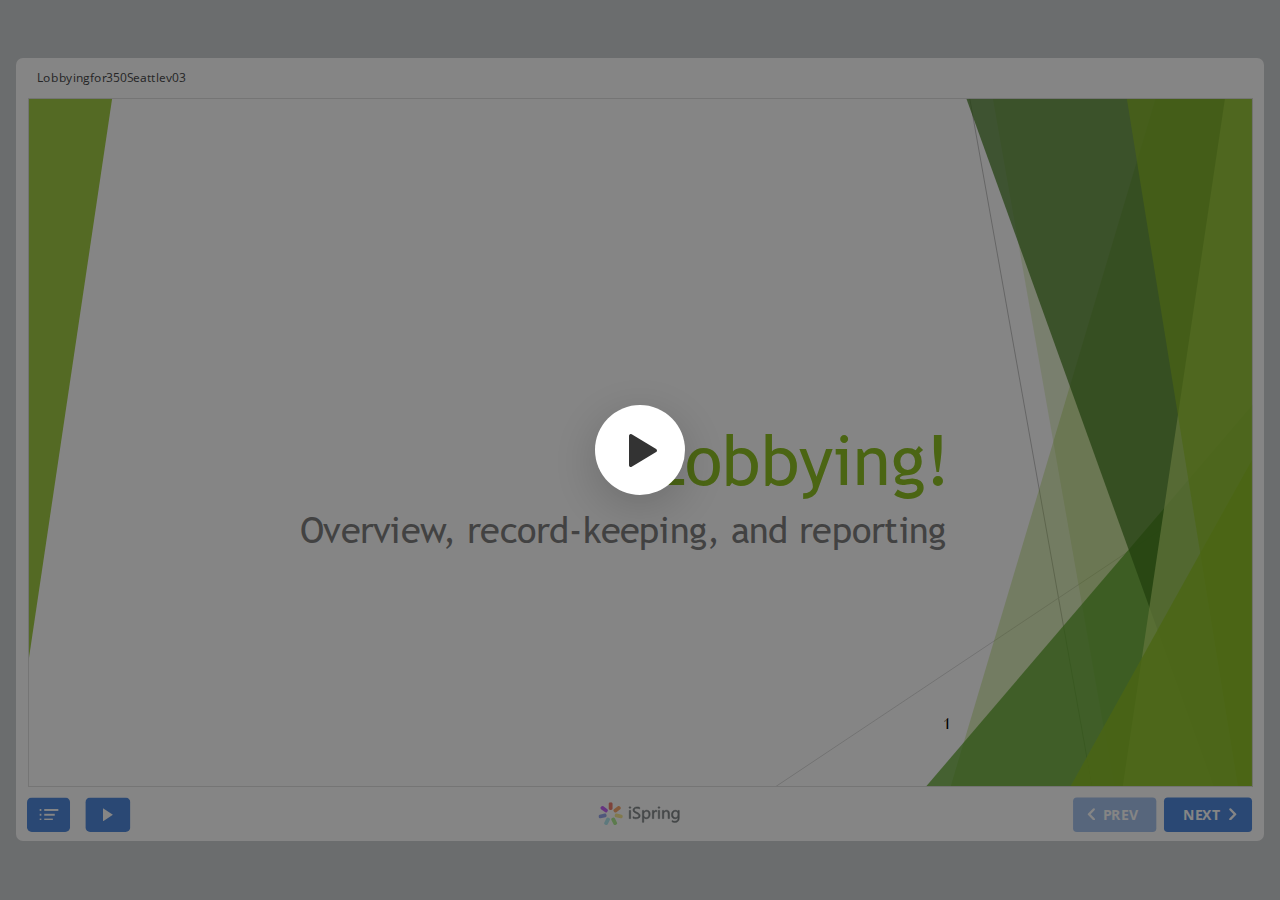
<file: Lobbyingfor350Seattle/index.html>
<!DOCTYPE html>
<!-- Created with iSpring --><!-- 1304 824 --><!--version 9.8.0.3 --><!--type html --><!--mainFolder ./ -->
<html style=background-color:#ced1d3;>
<head>
    <meta http-equiv="Content-Type" content="text/html;charset=utf-8"/><meta name="viewport" content="width=device-width,initial-scale=1,minimum-scale=1,maximum-scale=1,user-scalable=no"/><meta name="format-detection" content="telephone=no"/><meta name="apple-mobile-web-app-capable" content="yes"/><meta name="apple-mobile-web-app-status-bar-style" content="black"/><meta http-equiv="X-UA-Compatible" content="IE=edge"/><meta name="msapplication-tap-highlight" content="no"/><title>Lobbyingfor350Seattlev03</title><link rel="apple-touch-icon-precomposed" href="data/apple-touch-icon.png"/><link rel="shortcut icon" type="image/ico" href="data/favicon.ico"/><style>body {background-color:#ced1d3;}#spr0_119461a {display:none;}</style>
    
    
    <style>
		#playerView {
			position:absolute;
			-webkit-tap-highlight-color:rgba(0,0,0,0);
			-webkit-user-select:none;
			-moz-user-select:none;
			-webkit-touch-callout:none;
			-webkit-user-drag:none;
		}
		#playerView * {
			position:absolute;
		}
		#preloader {
			width: 50px;
			height: 50px;
			position: absolute;
			top: 0;
			left: 0;
			bottom: 0;
			right: 0;
			margin: auto;
			border-radius: 10px;
			background-color: rgba(0, 0, 0, 0.5);
		}

		#preloader::after {
			content: '';
			position: absolute;
			background: url([data-uri]);
			background-size: cover;
			top: 0;
			left: 0;
			bottom: 0;
			right: 0;
			animation: preloader_spin 1s infinite linear;
			-webkit-animation: preloader_spin 1s infinite linear;
		}

		@keyframes preloader_spin { 0% {transform: rotate(0deg);} 100% {transform: rotate(360deg);} }
		@-webkit-keyframes preloader_spin { 0% {-webkit-transform: rotate(0deg);} 100% {-webkit-transform: rotate(360deg);}}
    </style>
</head>
<body>
	<div id="preloader"></div>
	<script src="data/browsersupport.js?01DE2272"></script>
	<script src="data/player.js?01DE2272"></script>
    <div id="content"></div>
    <div id="spr0_119461a"><audio id="snd0_119461a" preload="none"><source src="data/sound1.mp3" type="audio/mpeg"/></audio><audio id="snd1_119461a" preload="none"><source src="data/sound2.mp3" type="audio/mpeg"/></audio><audio id="snd2_119461a" preload="none"><source src="data/sound3.mp3" type="audio/mpeg"/></audio><audio id="snd3_119461a" preload="none"><source src="data/sound4.mp3" type="audio/mpeg"/></audio><audio id="snd4_119461a" preload="none"><source src="data/sound5.mp3" type="audio/mpeg"/></audio><audio id="snd5_119461a" preload="none"><source src="data/sound6.mp3" type="audio/mpeg"/></audio><audio id="snd6_119461a" preload="none"><source src="data/sound7.mp3" type="audio/mpeg"/></audio><audio id="snd7_119461a" preload="none"><source src="data/sound8.mp3" type="audio/mpeg"/></audio><audio id="snd8_119461a" preload="none"><source src="data/sound9.mp3" type="audio/mpeg"/></audio><audio id="snd9_119461a" preload="none"><source src="data/sound10.mp3" type="audio/mpeg"/></audio></div>
    <script>
		(function(startup){
			function start(savedPresentationState)
			{
				var presInfo = "eNrtfety48ax8KvAOrGz61BY3EHKSfZQEtfLWCvpiFpvfCKXCiSGIiIQoAFQWsa1VX6I8+eryvl7HsxP8nX3DG7EkJIoaROpbJctkhjM9PT09H16ft4Ktna2fta0trPnOu3ttmvub1u9/f3trm20t/f0va5j9nTT0vY/bbW2MmgMf0b49yAeDhdBdDGOE9PWBszLspBdaSY8v97a0Y221tqabO24BvwdQftRnLDBLDnXHdsxOh1oNrva2jE03WltzRGKIB0njJ131LaqnZvfQAO2tfPzVoT/u8T/wdcsmbPWlre18zd6sDWbQbOUvkIT06Chxl6YMvqZPn368VOLt47SWmtrfetZvbV5Q99ZtbV+Q+vZ+tY4zbLxuA6IQ405Jpo9h/XG9vrGV9XG7fUwpzIwVrdmEjhWtx7XWnduaD2stXbXt76a11rfMMsrv9ra0ta3zmpwu5oc29B8a1qjYNxA6dYn+H2Gv3v57+EyFbS2EiSXrU9E9T9vjQVxfMqHrW7FLwCYPnw3bIeDteV7mXf2Kg0Dn+nq33EBR8u/jmhdT7HzoHiWTaZDXZ1FF3w3u23ay5YJw/oFiACs1iph/1iF5Cw5i46uWHIVsOuWkjDY/f72JWMzeNhSvMiH32ZxksFXbKrz3Q7zAXxoqqbp1LGlulbHtWzgJpbtGq7BtnX9048thJSw9rcfBWY5Mnzxssb/scTbnGPwdQjoE2CHukgn3oyl4qcB7+97/mch/lzyv2P+5zrmjTni8xkWeHebeDekeDdW493YAO85IIjLfA2UIFVmXpIp8ViJ54kyDdI0iCPFyxRg2Irg2C2FRd4wxPbYKJ2PRixNlSBSgikukBdlysibzrzgIkpV7N8A2JD2u1PvH9DdcRyGC2UweHegeHM/iJUXf4m9KPJenkVn0R/TGfMu/3wroKD1LInT2F8osyAbTf50trWta1+ebf05m4Bg2B4H42yh/PHslWj1Z9kLNrYXU6u2rUxT8tof8DUl8TIGX9o0JgK3fqw/GFrlLZdGztFXeXMlKiNoxNEDCD0EhP5xpqTZIsTexnGUbafBPxgI0tnHb0ZxGCc7/8Gp+hsY5ybc4/h//uPs7NWf79DpV2H2DQH01UX2jejh1i/fYoHv2iXCU0f6Vz/N4+wbpAr+CQGtEge+UWB+k1msHNKujJiTV2O0CpE91MB/yAfmdMY/t6vzRyQ/2ryRxpvju1Vs5CTfgGEV4W8Cm9gpxdSq4sJRdd2BtrprW66juRbxRq0mJjiPTWeJda7rHZALqKYO4YHWMlTL0h234+qOrmuG0WnpmgM/Qo8GPLE0x2zZmq467bbb1l2zbbR180cS4X/TWxr8q7e2bVNXDYTBMDRXM0Gh2zZsTW1bltkB3bqD3fxIsrx4p/lK841PDfEmnyzXA37emqP8s0lW2KpTb/iJT1i0TEmGAA71TyTqtnzB1VGhPqaHA8RYPI98bYsrPGkThfmoBo1prBhDE2OgthkLBabVAITQw59R63iLpK5G7+ikRt1CgIuV5nATcrZS+EgwO7q3RaPoJKXh/1eIsDanNWhhaB1Yf4E+p0NwCSXuPnqBqbebeoEp1QvM1XqBeU+94ANTvISB3vXTPEiYr2SxggqZ4rPMC0L4AbUybzSa404XKluas/FQsPez5HTi4W6OlCFTmJcGDJQGL4DuJvCbH0cMdD8Yil5Qpl60UPxgPGYJAyZwEQM80RQ/[base64]/tdqodrfot9Mj6W0QmNcUuw5UKsl9/+X+pdGS9qh+2ST8cTbwwZNFFriKIrhBv8xRpZ6VO64XX3iJFhFZByAnri2VkmVqOrNtgpHfForsou/wt9nHGkqyOE1h0wAesNQfXi9JrIGCkdWmn2E0096IRbJSf5izNQFXkGkIJynPSkh+GW9x11HW8BaeT8xBS5+ochitf1QabqG8V0uSKI+1l/vHsFfZ6Hx71OBA9On97NLDlvPHzWSTEXx/fFFs5PufUTXukyq8fDBu6zEBqVw2kKs9vAFVy/[base64]/0WdpcBFxdWmECgEAk6IikzJSjvIRWyjscDdiGy8ZTfD9fJ7YEbzv86neqPOT0o0IuUEvbr50zW5yHHOvNmK55qGWo7zAMj4u8L8K5c9LXf4MhPC4aklVFiMxPZ5Yu3H4a/aIbuKaRx4JW+IbfwDyfmhpp2uqabkgjjC4aJsd/TbSTv6SRNp11Ha1neZsLu2MTaSdUUo7467SrqNu7v3Mo6GO1RRvtlS82avFm72BeLNR8pz0jo9OTvuH3ypvjk6Ug6Pd3R/gCwmlvvL3ObCNSTxjyAMWwlCKgNGkv/7yf5uIrC6Q8iKeQ3dBdCmijDWHjG6vdMhs61Uh4pJwKHyWr29wVNWcTPxd2DJ38G7xd/Lw3Wu576U21/2Ya8HXcZIsvlB+iOfwFeYfxagZkwe4+uZzEESN5X0Qm0m3b2kzIYVIwnBVplsSzONZ3lJbtwYFkN7nNfxroxdE/Chm0mcluJv32EPLQle1bJIEjtnuOLrbWR1Gvbow2yRQhsZQxFF1o61aLgi6juOYWtvutDqG2gHxZ+iubYBUcTotp91RXcc27LbbBmlo2C3T1FTXdjUY123rhr0cVjUtS223DcfomB3LprCq7tiq6bZtG3qFP/pyWNW0dAyRuh3NdXULrMyW7oCIc2HIju50AJ4OCSoRD3b+feex/ErzjWIeVxdWY0FMQ7UBXldvYwwYZKdut1Wto3ccMLwp4A0TcVUdBnI0y4IJttu3mIip2o5rmJphwGsd6xYTMUEP0nTLMABAjGqvXxD333Ye4hWMpcMYri1bkIayKN9VfxPB9KWNtKxAwt/HjaiXQX3nXwxGPqZOIwKmbYMy+GzXdUznHn4is5q8sALf1vJwN0y7nBFp0KunVsGFXgNYIKySTbpmHf5twFtiMzl8tqrdCb4HJ1733wqoEgLZsukqiAwyt9oANPCmzUnb2sQoNEuj0LyrUWiqjmZXzMJWpV+r7Ne6a7+AE3tzc/N9RAE1ZRZ6FJcbByz0cxerJrFBHakN6qy2QeGF2V1tUClUlTSc/HdMjYyUuaz1zllyEGfk2BIBY4yD8ihkOvXCUDhGUvjtLDmNI+EDi2eTOI9WDoML5XfwT9kUYXA28sqOMaiZwHyVa8a1UfkkynSV/Hk1T4WmBhbi6YQlHBVlew/AzGqtbzP3MLhkyjwFsCZBSBZ93vFtUnYzxFvF6pWicAoa96Ic8tn5WW+7tMvZAnmrZpoAX+a7AlISxfJInDSa49yLQO6R9kpk07Azb0U8j+DF5CLFAqVYd9xbOjGb70h9mHalGajrm4srexNxZZdixb67D9PBk1WPIlbsplhxpWLFXS1W3IcUK/1IMTRDb4EIGAejwAsVIJjIF1u4SD3Jk1euvVSJmJcAB/qdqbaBTsOQ0vSVBfx6lryPin5+/eWfg4nnx9e//vK/6zsNhE+f0od+11nqlFyv7kaHRxhP2hgyZQJ7Kc1UZXdpX/[base64]/[base64]/uMKW+86EJFm+sDeSneYmZKNwyJ/A8Kj8a30MdrFQyys7mmdTUE+tDDFOGW8g7z3RRd29bdFu5US+mnKcxOmWTZLN05e3X26vr6WoX+InpDHcXTs1dekgWjkOGH0SS4gg9cdGznW3B7JJDwShWEWJhnp94lAzY0jemYBqbmTRgwiniOmxbkcMW/B7rmsj8Q+BtgJSFY0H+5lJ1ZM6xWLMyDHRi6l9p6ExoaHi2BjCavlaHkPhJnleq4Cp2PnmVuq7phIlOxrI7dtjrObTir/CUJZ7VUp95wc87qbsJZ3ZKzunflrAC769yZsQJvQ/[base64]/[base64]/HNIznMQ3zeUzDeh7TsJ/HNJznMQ33eUxjWYjbbgdsQNs2XV3rmACkYRuqYduOBT1AS1Nv6Y6hmtBbx6QR2u2Wbjiqprddp23qmm05neWJtHVVL3Lisddtx1Q16MFptzsO/tZemkfjjeYLzXRnufoisdFd1bGNTqfTdl1Mqm+3N7fRO/XyZFV85qO2Vd1GjwBgx9EsTbM+d4ZqRwoUHjEgoMy2ZrWd1qr6pU0ogWo5oCpl5CzDWh26ppiUY7s0tg6ja7pjPdLQunToNg1ttTtAW7BbHmlsQzp2h6Pc1Q0Lt9cjjW1Kxu6oGo0NVK+ZDnCoRxrbko6t09gOcCDNMYSv6eHHtqVjG5+D1Bzp0OZnIbW2dGxLLLcL/Nhsf/78czkEBpAhMl7YCK6jwX+bM952nfHWBPIyEI+y4+7qmG2Xjtn2nUNeeKpsRe57p+y3c9d+XdXVnHtE0ryMyi9ibuuC57BQDgdmsRSH6F8XJ7I1SV1wTV4YXFtTGVzbwKV7S1DRM9tN6bAtJvFeRvF1S7lIvDRNYkyGr+b/XLIFJdlesIxqBVwkDMaYxWEwwjphM3hJJH8o1wF0NkviK5gaFly6DrKJMmFemE2wCtoonk7nES8v9pXiVZ5cx0mIIbp+hq9nbAQwwPseVv9R4uTCi4J/8EDNOImnCs2fihqk9CuvVsaidJ5A1xwUyj3mIe9hfHEBIPrxdYSBday74k+DaDthISWujIOLSaYqZ0nX9wPsD3CywCRtJWK8DAbHXIkWAASwhZnQVCaNF7nonwyUF9cUUGQfR/BmXu47DKYBNL2O56Gv/J3FMy/xg38wepZ5H7fZRzadZRRmn6cvyXeua0+zVvsgAxJQlT6PxFI0MxghktUi2iE5K6KvKJu/rm7+JoXzV0OHOMf47jDOsni6jcHl14o4RHIR40KWxUyWC/iwJCmqbRRbjK/iE6y4n+Iy/gRw/7QrsF7ckCAQS1cycJH4M79ZAV+J8PaEceUb3p7wU5a/PpsVy/fTPPgH+tBZwle9Vs3CqFEHNhW0IaOBWxbxv/0K5GSMuQDxGFmQ2PnVypDAeLLgitjYF0WquimhannxYX1N9WF9k/[base64]/kBc89ZQ9E7hkqQnJbkiR117T1xRf0zepvtYAijBsPTcMy/iOvPyPvqb+j24/GIZtYcq8mHoLXkgjyzCjkdeSnbEkRf1KGU28BDYgS2CHBKMU0wzLhlNU04ris5nQBHEsPwCg2cvbhrpBnsC/[base64]/H+Fn1PDn6MJpKR706NMHLOJ5hZ+ASIE2I+WKZTHzz5LeRw+zV7kiXR2SnyrAYgo0vzvR/QnHBCrqKTWLfDSmz5KjxA8irM6MT1kah3Py9hCAYJRndBgd9g16pBaYFB7gLVjwy64X4kH2KfO4SwjnnfAqhLgOYyx/Ca3mPmye8j28l22Csh3gCoRK3nmqOyXmnKwknmKn6BL/pCH3Txpr/JOGttFOacJV3Sm5lUfEy2IgNSTlyv0Ew9gPCh9fEoiSpuiELHeWJzL5Y6xBoGSLWYNeidcuipFyLrp0BYTCxpiphobzAJNXGSf+5R35oQtkn19XtodceQ8ofhSEohirGBWLX/K7d45jfnNb8U48FRe4ge3KU8Rxx9zUzYeuMqCTObsxbBfs8BCUU9xXJ7BX5skISfh4jiQ+QAe6skeFYbugxnYvQGYtyhf3ySSH+dDVg5pQ4W8xgPLi9cuzqGj4BoxusHiPUZcO8DF/kxrdERJ86e4ZrbcE+c43itw8wbt2uQE6nqiZUZXch0enUulNntJlniT3ChtrvMKGfg/[base64]/YZ3pkpvtCoMCiOSQOdvaI/XxrafvnKt4f7R7vnhrFtmOd88POlwdWZP96k/O6tZg1L9M2/9cyfMEvqkzO7LPiaJQsR55EYdV5DyybNPap3kSsOBVeTFLAxVlxVvO6u4k0uK37E6dHuNX7zd93J32VqzdCWudLfZZiP5e/iGoVylSrflvH+g2XCNSSEK3fcG2sc98Ymjvu1ABLpPVEnvpjYEq4NVxIkMeQufGONC9+wN8d1Fbt1/xJeB8Lb1HxiyBdASehyT9gtHGGZ0LGa/qw9nhSCYXgxFDykxJGqmVUboeHReoPu+jy9ZCRGjPm9cTXgdyjFZIrHshI2RuOQBxmlMHcP9/mdBZiDMgsiUrck/rRTCgpWx84v/wthbNCdglFLuYrBXGiRyZoxzGlBNZKHH86S/SUUw3rFuUslXeFvJAt5PgStk6f2UETUn0+5CTzkDpAAs23IaOSWXR6c+dqP5xjz5YenaXFI4wzj+DItIpwYFV1244AmRn4cPM1Y6h4jGG4yH6pBfPaqTCMqjrWfvdpRlkgNieHXX/6J6rUno6I68STx/[base64]/tdUGjMg9AHwoxSzCdEU3Wfe8gDUfp3mMSeD10RQVH+FzSOp8CHAywBIgD0Y1KZCykjlTBIjhHWhIXhSzqMOKvPqNLFKBNiB0m6JnZOGN1YyJNXMjaa4D4CiPwrkDS0CQBmdKbDN8qabO6lX3/5HwSSjil7Sgqoq3k3sTKy2Nt4TS1CQUkymEeJiTJ5qdeFCJthXzzSMMP7bQHHpq3lXk6SP86DyZ9/KVt9mpt/tb5vuJJIrCGPdRtrYt3GJrHuFVp+Qw+VpSc/oi4qNEPgCxSqEqpWsS+VWZwGmVwlVBXKsisUOJzJVRwCKTE8+Y88I53P0BPGyCHXlc6tLhtRZ93BTb+Gn7RQZaU2ISXYLcHoZZLGvYL/ZHQVMzCgQFTWoYnWsuVgarSN3WezAZQ9ChbFSpemV9i/krQqQ56ZYKzJTDDaD7MflqCk7H05zYh2QmwIouGhC8HxqoucTiglHeRX5hHBlLwfBUgCBsyVt3Q/eK4+rdLtWuV4rOgZWoJKJTL4BYetj5X3C68fiwMEXvF6FsdhEZwlss5GFCDBDK6Mk3j11sqAe6lr1H50ArYfZrUG43pMHfVAyoMFi+0qzvJy7AqgCOVoPc4N42NRsRHAR8PHsI1TPmhF1lF6+VXArmXMgXZQ++mGlUkmihS4Eo9FUk9bFl2W52EYa/IwjM6G0eUV4FFZI573z8sZ5gz0Cx6MeKpxfi9FrTgDOhsItYhWwZYIdFMe4zfXxPjNjWL8SzAhftFDQ6HxMuzdaqR2o85F64dBb1Enp1VTWv0ijsGD4Dx9BowBzkSKL79P8+dl5KOMpdKvcxirjK5S2kC0QC2X+AHxxcIdJbK3hUog6VLlPqhK8F4yu/rEEN78J4I1r0E3ZVkSYzgRVPdqj3nrlsI+stGc8IGMs/giZizwUH2zaCPgrKyQSMpZBrb6/atm8oHygqkXqgLiIyUgUrS9mZjaS74qXGjECe05ssBhHGFnTZjni7NTeVrteEyc0XyiB5+OEnZR6A9GWxLONuXhbHNNONvcJJzNIck3HeaahIDo5hJzUng3DzOwXr3JSrrl7Xivq8iFVk5/oj4RENM/xMllsXaS2IcpD9qZa4J25iZBuxyWfPXy78Q7Vy1N0Wjd4hhPXr7tq3tqsUYS/dyUH7cy1xy3Ms37iTcEKV+qpZ9XLMNTPuHjx0p/6URsqfVJTnWa8oChuSZgaG580kcGHNlJIGMm8TV/LuR4kL2ms3DmEw0k9jANCFUVLIUsOZ1ceE3i/NgKHdibgjU1AW0GXXf8iFu5nySJCqY8BmmuiUGam8QgH242SnHAsX+4d/B+vzdo3J7T4unM2YTCD9eY1MXPiE+hBwxLQF9x6BMgmG3FA4DVs31jijXmh/v4mKb9hLc1bppUhEs57pm/UxCGJDhtyqMC5pqogOlsuq+l0InyBR7mnftAHP7cC7mfA9XohLuf0XmAaZqxONX5gp/tnNG50YK4MHk4QYWeCuDGZfLvy7Ok2yg/sFPEakcxut5fiBRjvIqJK8Y4yEvlxZg0c8qww1AVvMKCmfAu4+FbZUy5xyL6TAbpyJsFGY9ReXSpE7WeAWDkk/CkDh/PByLNgpSS8fLwVcSuU6qfDnPAvDLUtouDpgAz6eIK+j5bCpgFIZ2BpcTFMaM4B0AxZuJYrDciixoHS1mCsYX011/+B6MRiILCmUpH6zD+55f4wVMM0AP8WOIGfnuJmwZrD6dpETrw0st8ARIWTId4TR6P2dByLmh6+NSvoT+ETTtPqX6FEozzAvDVZfzipfKOiYPOdM234g2xWDimFJqtIl0c4cilxzgeQZ/8HIWuvCiO9NeDHy/F1i9uebyAZW3xFM0GN8NICSNSAdAQVUVeVc5XYOjaqeEvlEGsXOJBZiTiy9w4rPqivlJ8b5HCBivpWsRVeTV0xnlk/XAzsUqsS/wmuJgnjAqne+IQs8iqB1WyOBG9rZCh16fTz0DHc57qiYckL+k8JUWFpgsqpjCHeXy9QRXiz485iudsjr275no/Fq6fcDCqC5OfUB0Z4G9cyvYLBq+ksTJFd2/B5whb/aY0FhVi8vh+TgOlXiqJapvywJa5JrBlbhLYeuQprvZoEl96ojGa02rMjZ9eK9ZS5tOUB2XMNUEZs71RXaUGWIjlXQ+d/3lcvOAQrVLmoIRC4ZKLKPy8vMRcDOETTBy79sLLIkGGqwdshhzxgvggGJxHGHIpJGeVEebE0aLHlOeWzofTIFN+mnsYbsS6RrnmTHkyEahOgijTXB+pxb7z+3/[base64]/bGrBsPlOOYQDgO/7ZFiZfXQRRzpPx/d+ndMwsozyvEeiwXnARKewNB9ab8WpmlICyBx8vodd3XoS5HV1uxJ1t8RuTvOiCcR7dHJc4MkNFFcxIOliLv6sKQIOMMD+blgboaka+RyIBM/hy+4kXShJtFA+1e7raPK3xSRwEBl4aRj5rEmt0Uj2M8UC3bM64QmEICKeTv7w2UxClQLUjXiIQLTuRrZaINUuq1QM/0hWK2TzJHQ14iw3dDEZv9HiCQqJ059kkTrB+H4lgND0OCm/QPpiHIeYHIhSYvsjpJB5j0nfFB0nam/VEY12V0OJ6JuVIpIclD4NZa8Jg1iZhsBuBXMOguI9nh5jQUm7pWVLm5+xglgil8HPlnaptphSBRQUn5QUHuMqEj7DwApWGTIk//U7XWrBclPYMD3SDZ52KaC5paZh+KuMzJzm4PEO2Vm6MsqjpIrttHc8rT0XCGamBqHUG6aU6Jb6AXpX/RMcLl6d0bHAlvQ54D16pSvLeDwwYR3iXcuftC3/OFOvslW63FJf/0TX8+/I2EOQjRbl+mu8v5S8efAelrFcfTmz3YuY5XAYocwCIjiPfZmDYkvmh1K+LMUVmEii5mHSc4bnYKM9vqrIRzHflWBb+uvysR5ofllUCkX/EUxeDwvpLyYXGU2eLAXzunCJSIVUZS02pZ9HXX/MDy2NYHD/[base64]/5uS6109Zb8R97Mn7mdhH/PMtvXajysz0eSJJNaaRBLLeIAcvI1VIHwMGzG3zoDayGLjXyrFVI9OhBO9NOh+Z9rit7j0X9KuMiWajirXdAZg4myDnUA7LcqjUWhVfegqB5W8tFNR0zYlnahWGAHMyIu85G3Kb+L1AT9DXvuAp6FhrjsZjLHPxN18PlgORbdKRenylkKP5UZZHhrABWUPz9HN/JF67fHCDLzSOPbBmTUx29p+wtlW8onzwJ7Qc3D1cNQgusStOIyvmKqc1Cwa4DYBL5YrAoy84hDFWJTY97f5teDwOt5r3srtMwqU5JMps7KTks2nX+cWN9YHUJXV+uIbNLY8CafJpzHkd5XrdjbJudSYTDi6JhFf+/pr4WhrcGwsYlxIHsrBsYzfNLffhNtvmttvmttvxP2b5rY+PduVpGdb8vRRa036qGXeKz37kAkqyHO0la8a6di5BK8qG7xoJkg883kkXLuShGtLnjtqrckdtax7JlwX63H4w95avFvPKpfaleRSW/LcT2tN7qdlP0wutfVEcylFydl+WXFlBxjxnpcysMDm/qJAtyRT2pJnVFprMiqtTTIqb4IR8f+hzIklWZkH45oVZVDKimMhlVMILYzxX+c358Q+j+tbzhO9zwglOmz+Ekc7aHg2EVksryST2pInHFlrEo6sTRKObg0sT11ZWs/aYfulahxqXrqRJ6R5qHTQ2XvOI4surkHVoOLKtReKg/DlFSvi6BfoJokvkjmpVmaerZpfzSXigDloREruM2EQ3Lmyf7R0bKGoFydzH8nTnaw16U5W+yEYxQpYcT32qnUKgKGcJR/yOAwPyouqBTyLu1aYu6hVgAGs6nnp4nkfS6pg7V5QmkcTzB0AUpjzLOmQXVDuEn+Wv0pFWLDGchiSh+v7vPAC8CpK5M7zjNH9ciVKHYhyDDz7KQ+sB1nKwjH2gE6futlBpk5RoKtRDGJ5mmcR+rE8Ci5feJjGRbC9mUd+4gVpDlLz1QKas+TXX/65F8dUER13Rre4vejXX/[base64]/E3QXz0MNwfzqaMH8O0r08YVKtmcOzbPhhPK5AJisq0TQZZMml45JLg36ZM2ZBe3kKLjF5XuaLatvK2DbwrCeaCPiOXVCu44ByTXdQcEkSACVWsy1PALTXJADamyQArgUwPxCbN8IDM/n1e1/[base64]/tL3GH22bD5IpsG7v00NKF6Bc2jw/b9tciu1WjmoWCiHPtL6iqPNwIY2fV40snrtnnL0y2vyEHJh5eByWNJNlDsQpi8ePKhkIrqbRjd8Khnz4eb48uJIov9Ot/DEmei81EMVoYW4OzyfkM+NQAbJ0rQxb04tEp+ZTDo+sp1HJSXBb7qW313jpbWvjmMmt6FMmnO4SaAH9pPT029bTjrCsX1DJ0Uhb7ve31/j9bfseYZf7L6mI1dSXzX4WAZpV6yY5BmnLAwj2mgCC7dw/XrPBwsHqPNFQQN9nPEfiVNShjpWu75+92qPjNMXqSI482HL/v73G/29v4v9fDyHi/[base64]/6tadLA7dvM/32o0xfthodAc4AtG6mvO83QOks0Ybb0TW9Shq21slJwVtu4S+3WEIGXU9bHX41jeragwPS2Dc4jH6b9dH1R1qgxr6BES5Rfo3wf8f4P5Y3CfMPIBe3SMs4DaYMDVeA90ooD58q7XCKw8UAS0xAi7i406xyNxr/kBaax1X+03Xx08fi0z9qY/y8NZxnoC2qqGiA4FcjVDMQlf/xhv6BMZdaoLIhez72Rqzyum20d/eXH+fvWrvu/h5SMeZfetECzy6rQ290eZHgfavUvYn/QpPJAgx+TKWv9RoGadbP2LTeb0/vGT2j8Rg1oJRRt539rtF1qi1Cb8jCEjIXVrvbfF7popj4UpOrAM9TUxNQhkzKI5p5F2xpYnu9fX3fpGcRvLU067xv/jBjH7MaVOLuulUvxbP5bBUeZ0lMt/EsP3fx3+pzPB6N5gw83O/gv9WHCAB2UFsMomN1CAqnWAYN/8Xr9erwfyIC/hmVZUGN0+rNfuJTmpNvlm90/OnnrYOqal2+xdvGxU/FzqjspowoneuIw/LtUWVX1vcOXiDYp927e97d2+sNBv3dg9559/1+/+j8sHty0j3tHx2eH3R3ewdYDGXuB7ESeQn3jMHM6+8dH3R/6J2cD/Z68C72cHR6Pnh/fHx0ctrbF9Vr0qC40kjEbPM7KPz8eAk/rRIMsSLcQpnGPmuMNPiuf3gOoxC04uf+Qf/0h/N3R/s9rOZI19Uq6YiuN02YB2t2c1eHRyfvugd5H/tBeqdOjk96g97hKWDg+O3R6REqO9wmgbdmkziLm68d9Pdh1POjN+d7R+8PT1HaIJEpX/7X+96AcH/4/t1u7+RLNKe+PD06BejyR4MvG/19D93JFu576HPdwn3oAtTvuiff8YnsnfTgh/3zD/3TtxiVoauFhSsyGMwoK4BhigZfRzLL8l53u3vfnZ8enXePj89335+eVqDYxQ1FjfaO3h13D384Pzj69uh8t/8tDsJZJNV3OIteGI7zEeTjS0n7ASzRwdIbCr1ga0X7w9OTo4NzeKl3cH7Y+ytilv5IHh+9Pz3oH+KC558kjWBtv8cFxT/88fuTE1hssYT9ARE7wnnQ48T+Q6XCkggkMgWPQ+A9UrTIWAMjxpKGc0FQ+0fvuoB+IKPTk/4eriASBJb/4aXMPSr5QIn0PqdNn7ouEvYrJjCPcOO9ifHUCyI1H+HD4cFRd5+W5x0sf/dbnPhpASK8UOuF1hyvwYixIJEoKjFGL3VwNKjWvSgI4xhYpxjspPuhf/gtUMPRwQC22H7+C+1PX9lPvGvuUGo2PukOeifYLvFS4LarmpxzUqBWSjcMZQ3f9r99ewD/nVKHb4OLSYhOBHmvxz3E+TET1Cy2c3cw+HB0sk9w08m7olJIbXWrmOPv9w/3joBO9k6rfSAbLN7nF/TwW5/yd2DMLi2/oC6ADxbu/JTTcXFSErWKkIkTJwECJu5bESfjQuZdcdLAIigkvMQIg+MTnDJtpzWbXdL67UnvDbTCo4XFbc9BSiufxuGcX8hMRxthG7/C+762xeNtpJptLtlfz/4UpPj9q6s/ddS2qqnmV5PA/1P3L/b3R/rVm4t+8l2y998L1vv7h9n334+73fRLc18CDi7aaR90z62CL20f4MEW/DiIx9k11SYDYhPlUuDn0zgOU97XQff94d7b893TkkkdePNoNKk9hi0p3y7VzYHVZqpbQKBavHS+e/RX4BB0x1zzwdF3yHy+az74oTfABe8N+KPD7vf9bzlnB4aTs4mC22DVtjiie6SotscMMxjieQq/ILhY7I8SJVRZb4MeyJXD0373YBXvEiXHhJC+CK7o/lAQiaI/4I2g9OHS/Nf7/n+fv+n2D4isGrTrLXiZVv+KLoUbspGH2FuII774DLcHDYPXE6NjnXPMLwW3Pdzv/fVL+bA1Nrxq5xQXQ64fga4w4lCuHgw39uqRbjORdcMUutTDoLOifd0SqTVl7k6IvXGsW837DijebEChsvVA9JIoAWkZLj98i33s9o9IfuTqX/m4f/imru31o3G83OjwKG93GCvrmw7ewjT5cAOKByeNIUnTq41JOt5ysw+93UH/tEf5skO023gDIt7byxai3ZuESkVrqfGw0/7pAQJwCO9dFIp/GEzJisxfff+ul4PNWVIdrg90EQ6SNF20SdlZ6XzKmmoPXTFJ58e9NCcCzv1e3zyYAPWE933cEOcFVd4edxWivAmDg173BMTNXvdwj0TRHhJqWHsGRITwH5wOCoF1iNfHZqMJ1clGa7faniuv+703XXgnB3RAieq1dsud8p8V8fOOpC1KRdibvfKdvx3GGUt/XNEWxy6bcisH7ea8/ftdwv4AbCFUMI7GY/7gtLu7NA59Kx8Kpb14XFPiT/[base64]/8WbcEBb7EzYN/17ZMlc5t+QuC9DSkSUAvjgDK/X+4qU7af7yXuvWQNHzWntA3lOp++VGY7FzH85cvHFo2l33HXhpX3369P8BfrGCnA==";
				PresentationPlayer.start(presInfo, "content", "playerView", onPlayerInit, savedPresentationState);
				function onPlayerInit(player)
				{
					(player);

					var preloader = document.getElementById("preloader");
					preloader.parentNode.removeChild(preloader);
				}
			}

			if (startup)
				startup(start);
			else
				start();
		})();
    </script>
</body>
</html>
</file>
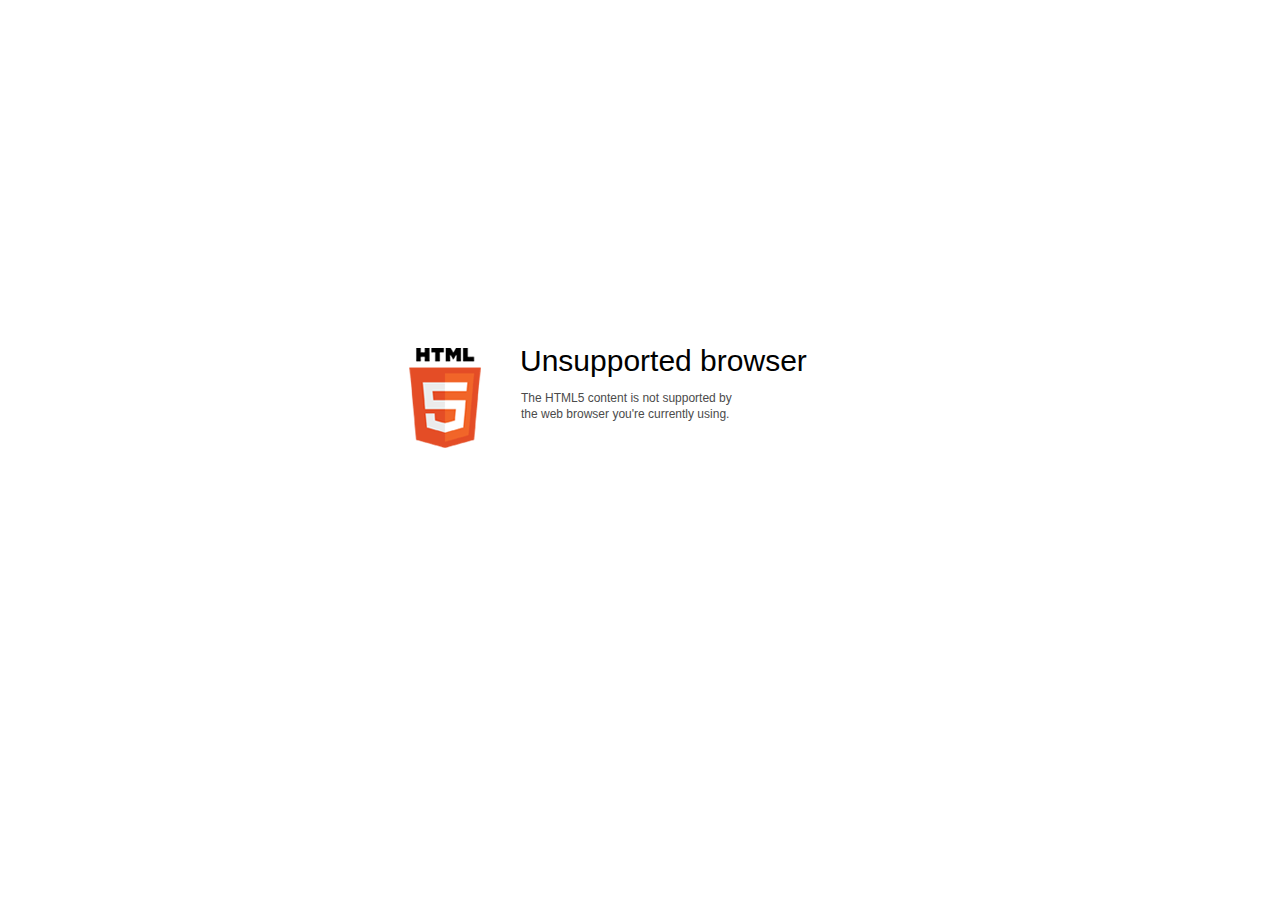
<file: Lobbyingfor350Seattle/data/html5-unsupported.html>
﻿<html>
<head>
    <meta http-equiv="Content-Type" content="text/html;charset=utf-8"/>
    <meta name="viewport" content="width=device-width,initial-scale=1,maximum-scale=1">
    <meta name="format-detection" content="telephone=no">
    <meta name="apple-mobile-web-app-capable" content="yes">
    <meta name="apple-mobile-web-app-status-bar-style" content="black">
    <meta http-equiv="X-UA-Compatible" content="IE=edge">
    <meta name="msapplication-tap-highlight" content="no" />
    <title>Update your Web browser</title>
    <style>
        body {
            background: #fff;
        }

        .container {
            background: url(html5.png) no-repeat;
            position: absolute;
            width: 405px;
            height: 100px;

            top: 50%;
            margin-top: -102px;
            left: 50%;
            margin-left: -231px;
        }

        .title {
            left: 111px;
            width: 290px;
            height: 20px;
            font-family: Arial;
            font-size: 30px;
            color: #000;
            position: absolute;
            line-height: 28px;
            top: -1px;
        }
        
        .message {
            font-family: Arial;
            font-size: 12px;
            color: #4b4b4b;
            line-height: 16px;
            padding-top: 15px;
            padding-left: 1px;
        }
    </style>
</head>
<body>
<div class="container" id="container">
    <div class="title">Unsupported browser
        <div class="message">The HTML5 content is not supported by<br>the web browser you're currently using.</div>
    </div>
</div>
</div>
</body>
</html>
</file>
